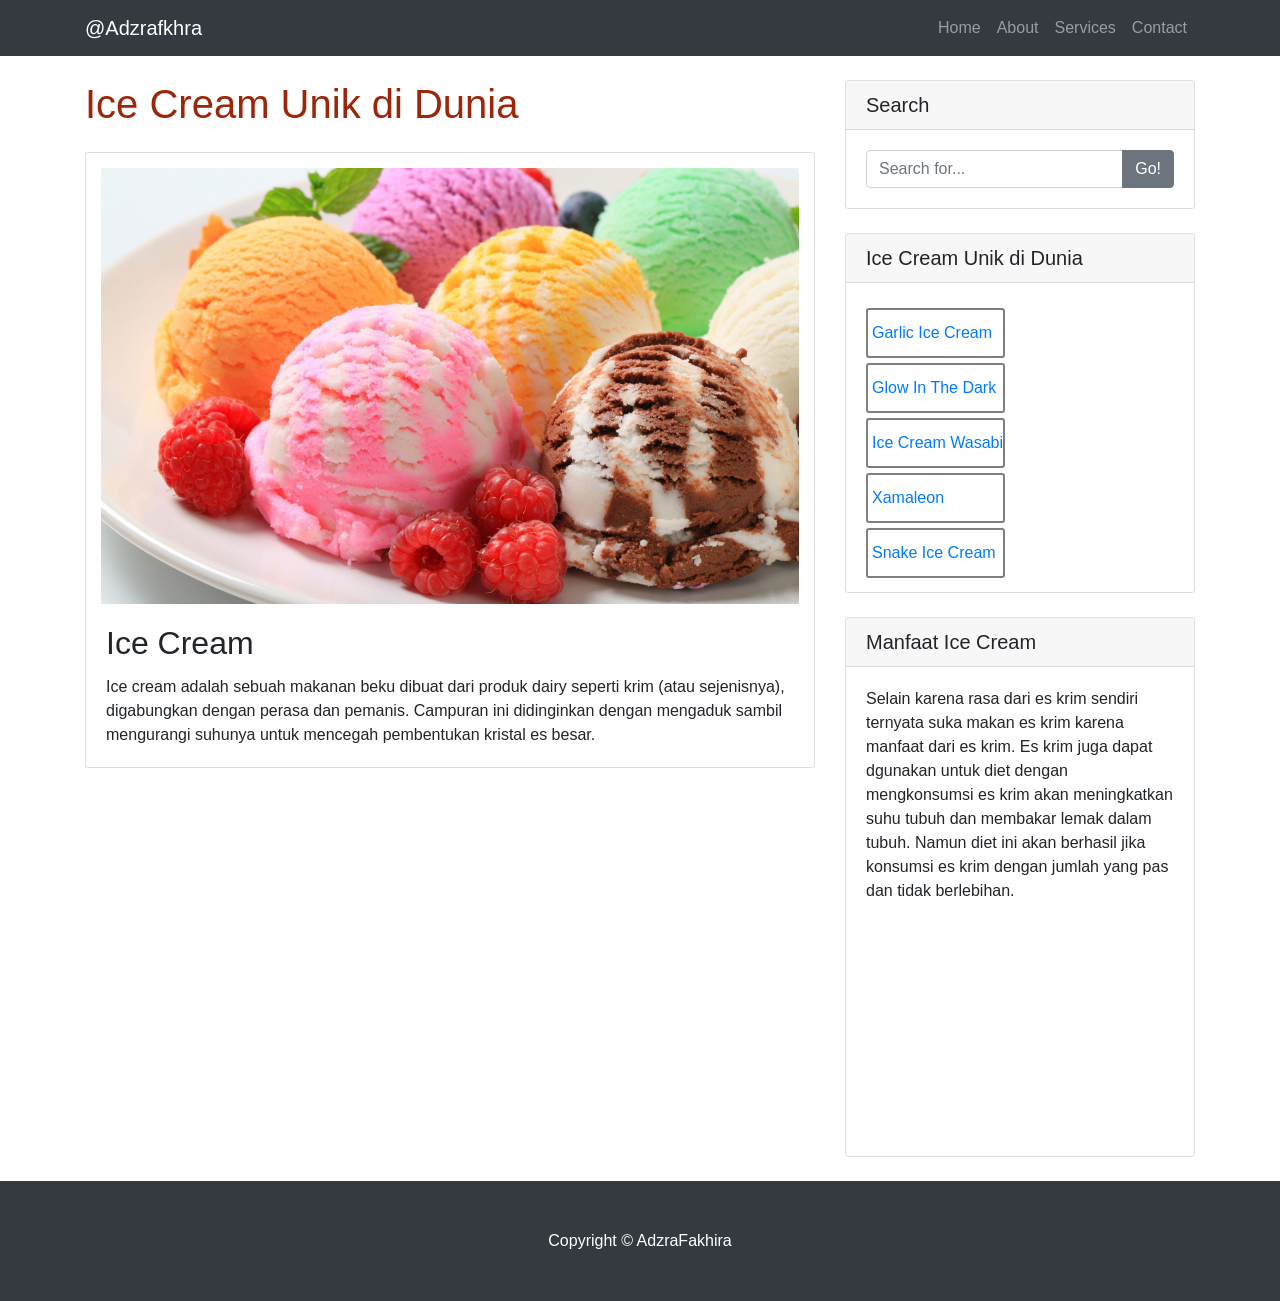
<file: views/about.html>
<!DOCTYPE html>
<html lang="en">

<head>

  <meta charset="utf-8">
  <meta name="viewport" content="width=device-width, initial-scale=1, shrink-to-fit=no">
  <meta name="description" content="">
  <meta name="author" content="">

  <title>About - Adzra Fakhira</title>

  <!-- Bootstrap core CSS -->
  <link href="vendor/bootstrap/css/bootstrap.min.css" rel="stylesheet">

  <!-- Custom styles for this template -->
  <link href="css/blog-home.css" rel="stylesheet">

</head>

<body>

  <!-- Navigation -->
  <nav class="navbar navbar-expand-lg navbar-dark bg-dark fixed-top">
    <div class="container">
      <a class="navbar-brand" href="#">@Adzrafkhra</a>
      <button class="navbar-toggler" type="button" data-toggle="collapse" data-target="#navbarResponsive" aria-controls="navbarResponsive" aria-expanded="false" aria-label="Toggle navigation">
        <span class="navbar-toggler-icon"></span>
      </button>
      <div class="collapse navbar-collapse" id="navbarResponsive">
        <ul class="navbar-nav ml-auto">
          <li class="nav-item">
            <a class="nav-link" href="index.html">Home
              <span class="sr-only">(current)</span>
            </a>
          </li>
          <li class="nav-item">
            <a class="nav-link" href="about.html">About</a>
          </li>
          <li class="nav-item">
            <a class="nav-link" href="service.html">Services</a>
          </li>
          <li class="nav-item">
            <a class="nav-link" href="contact.html">Contact</a>
          </li>
        </ul>
      </div>
    </div>
  </nav>

  <!-- Page Content -->
  <div class="container">

    <div class="row">

      <!-- Blog Entries Column -->
      <div class="col-md-8">

        <h1 class="my-4" style="color: rgb(155, 38, 9)" >Ice Cream Unik di Dunia</h1>
        


<!-- Blog Post -->
        <div class="card mb-4">
          <img style="width: 96%; margin-left: 2%; margin-top: 2%;" class="card-img-top" src="icecream.jpg" alt="Card image cap">
          <div class="card-body">
            <h2 class="card-title">Ice Cream</h2>
            <p class="card-text">Ice cream adalah sebuah makanan beku dibuat dari produk dairy seperti krim (atau sejenisnya), digabungkan dengan perasa dan pemanis. Campuran ini didinginkan dengan mengaduk sambil mengurangi suhunya untuk mencegah pembentukan kristal es besar.</p>
            
          </div>
        </div>

       </div>

      <!-- Sidebar Widgets Column -->
      <div class="col-md-4">

        <!-- Search Widget -->
        <div class="card my-4" >
          <h5 class="card-header">Search</h5>
          <div class="card-body">
            <div class="input-group">
              <input type="text" class="form-control" placeholder="Search for...">
              <span class="input-group-append">
                <button class="btn btn-secondary" type="button">Go!</button>
              </span>
            </div>
          </div>
        </div>

        <!-- Categories Widget -->
        <div class="card my-4"  style="height: 360px";>
          <h5 class="card-header">Ice Cream Unik di Dunia</h5>
          <div class="card-body">
            <div class="row">
              <div class="col-lg-6">
                <ul class="list-unstyled mb-0">
                  <li>
                    <a href="#">Garlic Ice Cream</a>
                  </li>
                  <li>
                    <a href="#"> Glow In The Dark</a>
                  </li>
                  <li>
                    <a href="#">Ice Cream Wasabi</a>
                 
                  <li>
                    <a href="#">Xamaleon</a>
                  </li>
                  <li>
                    <a href="#">Snake Ice Cream</a>
                  </li>
                 
                </ul>
              </div>
            </div>
          </div>
        </div>

        <!-- Side Widget -->
        <div class="card my-4" style="height: 540px">
          <h5 class="card-header">Manfaat Ice Cream</h5>
          <div class="card-body">
            <p>Selain karena rasa dari es krim sendiri ternyata suka makan es krim karena manfaat dari es krim. Es krim juga dapat dgunakan untuk diet dengan mengkonsumsi es krim akan meningkatkan suhu tubuh dan membakar lemak dalam tubuh. Namun diet ini akan berhasil jika konsumsi es krim dengan jumlah yang pas dan tidak berlebihan. </p>
          </div>
        </div>

      </div>

    </div>
    <!-- /.row -->

  </div>
  <!-- /.container -->

  <!-- Footer -->
  <footer class="py-5 bg-dark">
    <div class="container">
      <p class="m-0 text-center text-white">Copyright &copy; AdzraFakhira</p>
    </div>
    <!-- /.container -->
  </footer>

  <!-- Bootstrap core JavaScript -->
  <script src="vendor/jquery/jquery.min.js"></script>
  <script src="vendor/bootstrap/js/bootstrap.bundle.min.js"></script>

</body>

</html>
</file>
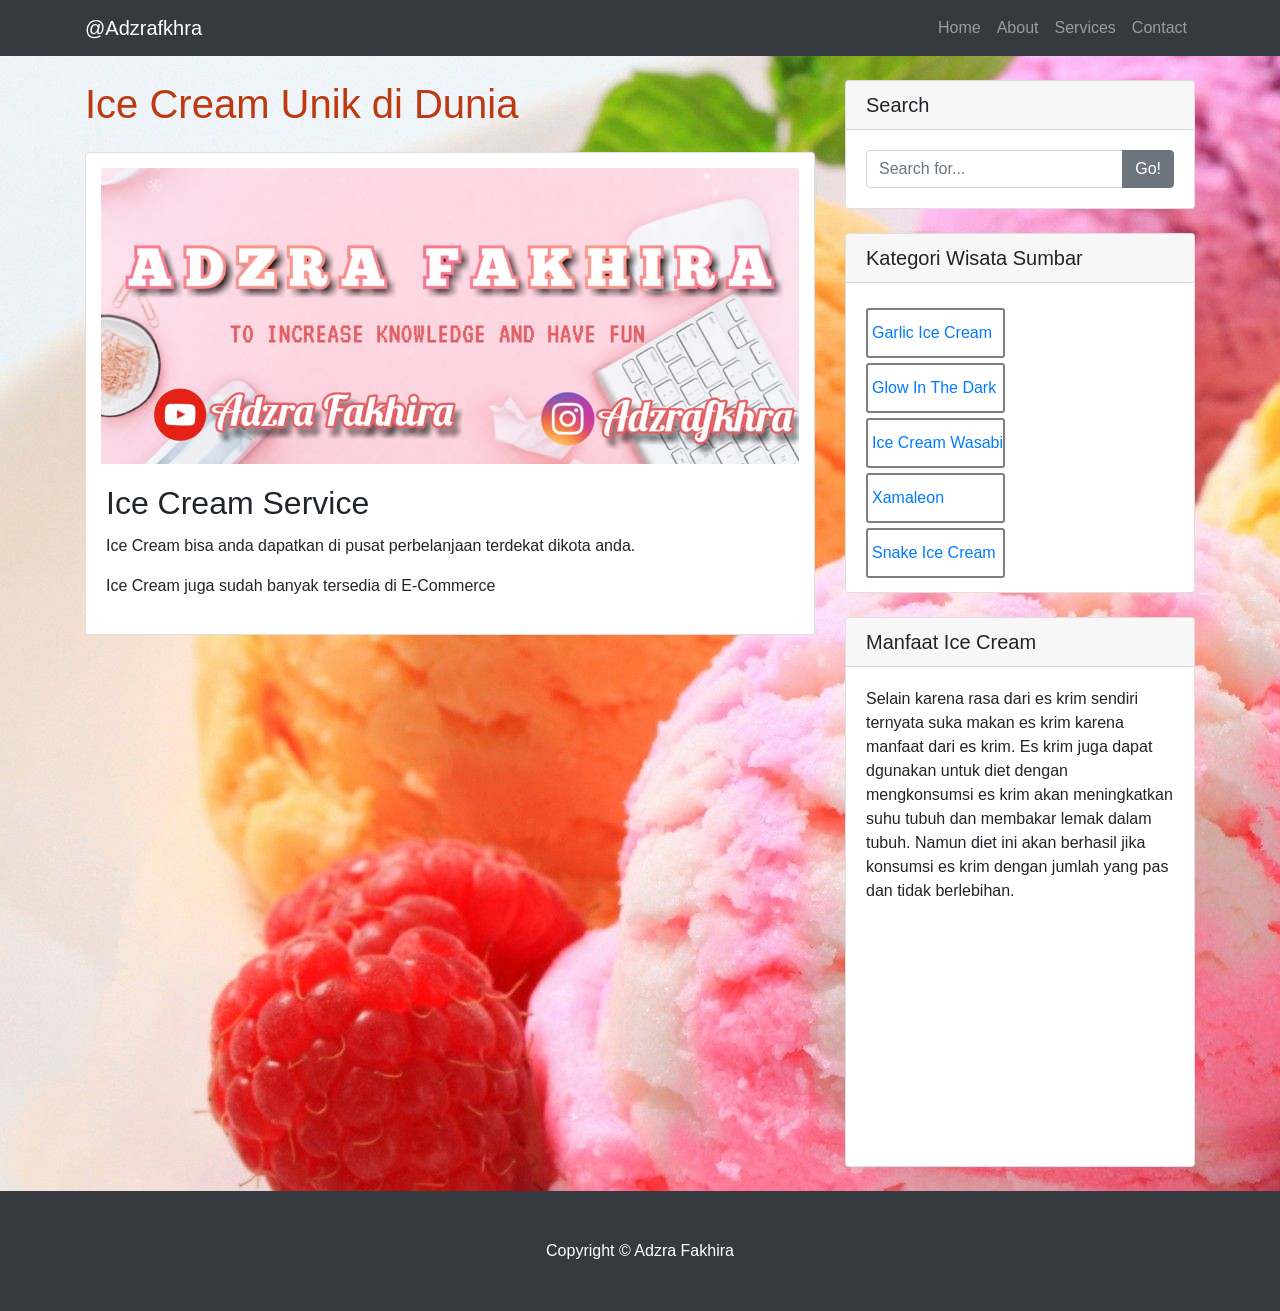
<file: views/service.html>
<!DOCTYPE html>
<html lang="en">

<head>

  <meta charset="utf-8">
  <meta name="viewport" content="width=device-width, initial-scale=1, shrink-to-fit=no">
  <meta name="description" content="">
  <meta name="author" content="">

  <title>Service - Adzra Fakhira</title>

  <!-- Bootstrap core CSS -->
  <link href="vendor/bootstrap/css/bootstrap.min.css" rel="stylesheet">

  <!-- Custom styles for this template -->
  <link href="css/blog-home.css" rel="stylesheet">

</head>

<body style="background-image: url(icecream.jpg)">

  <!-- Navigation -->
  <nav class="navbar navbar-expand-lg navbar-dark bg-dark fixed-top">
    <div class="container">
      <a class="navbar-brand" href="#">@Adzrafkhra</a>
      <button class="navbar-toggler" type="button" data-toggle="collapse" data-target="#navbarResponsive" aria-controls="navbarResponsive" aria-expanded="false" aria-label="Toggle navigation">
        <span class="navbar-toggler-icon"></span>
      </button>
      <div class="collapse navbar-collapse" id="navbarResponsive">
        <ul class="navbar-nav ml-auto">
          <li class="nav-item ">
            <a class="nav-link" href="index.html">Home
              <span class="sr-only">(current)</span>
            </a>
          </li>
          <li class="nav-item">
            <a class="nav-link" href="about.html">About</a>
          </li>
          <li class="nav-item">
            <a class="nav-link" href="service.html">Services</a>
          </li>
          <li class="nav-item">
            <a class="nav-link" href="contact.html">Contact</a>
          </li>
        </ul>
      </div>
    </div>
  </nav>

  <!-- Page Content -->
  <div class="container">

    <div class="row">

      <!-- Blog Entries Column -->
      <div class="col-md-8">

        <h1 class="my-4" style="color: rgb(190, 56, 16)" >Ice Cream Unik di Dunia</h1>
        


<!-- Blog Post -->
        <div class="card mb-4">
          <img style="width: 96%; margin-left: 2%; margin-top: 2%;" class="card-img-top" src="mylogo.jpeg" alt="Card image cap">
          <div class="card-body">
            <h2 class="card-title">Ice Cream Service</h2>
            <p class="card-text">Ice Cream bisa anda dapatkan di pusat perbelanjaan terdekat dikota anda.</p>

<p>Ice Cream juga sudah banyak tersedia di E-Commerce  </p>
          </div>
        </div>

      </div>

      <!-- Sidebar Widgets Column -->
      <div class="col-md-4">

        <!-- Search Widget -->
        <div class="card my-4" >
          <h5 class="card-header">Search</h5>
          <div class="card-body">
            <div class="input-group">
              <input type="text" class="form-control" placeholder="Search for...">
              <span class="input-group-append">
                <button class="btn btn-secondary" type="button">Go!</button>
              </span>
            </div>
          </div>
        </div>

        <!-- Categories Widget -->
        <div class="card my-4"  style="height: 360px";>
          <h5 class="card-header">Kategori Wisata Sumbar</h5>
          <div class="card-body">
            <div class="row">
              <div class="col-lg-6">
                <ul class="list-unstyled mb-0">
                  <li>
                    <a href="#">Garlic Ice Cream</a>
                  </li>
                  <li>
                    <a href="#">Glow In The Dark</a>
                  </li>
                  <li>
                    <a href="#"> Ice Cream Wasabi</a>
                 
                  <li>
                    <a href="#">Xamaleon </a>
                  </li>
                  <li>
                    <a href="#">Snake Ice Cream</a>
                  </li>
                </ul>
              </div>
            </div>
          </div>
        </div>

        <!-- Side Widget -->
        <div class="card my-4" style="height: 550px">
          <h5 class="card-header">Manfaat Ice Cream</h5>
          <div class="card-body">
            <p>Selain karena rasa dari es krim sendiri ternyata suka makan es krim karena manfaat dari es krim. Es krim juga dapat dgunakan untuk diet dengan mengkonsumsi es krim akan meningkatkan suhu tubuh dan membakar lemak dalam tubuh. Namun diet ini akan berhasil jika konsumsi es krim dengan jumlah yang pas dan tidak berlebihan.</p>

          </div>
        </div>

      </div>

    </div>
    <!-- /.row -->

  </div>
  <!-- /.container -->

  <!-- Footer -->
  <footer class="py-5 bg-dark">
    <div class="container">
      <p class="m-0 text-center text-white">Copyright &copy; Adzra Fakhira</p>
    </div>
    <!-- /.container -->
  </footer>

  <!-- Bootstrap core JavaScript -->
  <script src="vendor/jquery/jquery.min.js"></script>
  <script src="vendor/bootstrap/js/bootstrap.bundle.min.js"></script>

</body>

</html>
</file>
<file: views/css/blog-home.css>
/*!
 * Start Bootstrap - Blog Home (https://startbootstrap.com/template/blog-home)
 * Copyright 2013-2020 Start Bootstrap
 * Licensed under MIT (https://github.com/StartBootstrap/startbootstrap-blog-home/blob/master/LICENSE)
 */
body {
  padding-top: 56px;
}

.block{
	width: 100%;
	margin-bottom: 5px;
	overflow: auto;
}

.block-img{
	margin: auto;
	display: inline-block;
	width: 22%;
	height: 15vh;
	margin-left: 2%;
	margin-top: 2%;
}


.navbar {
	background-color: white;
}

#navbarResponsive a {
	transition-property: all;
	transition-duration: 0.2s;
}

#navbarResponsive a:hover {
	color: #00e6e6;
	text-shadow: 2px 2px 10px #d9f855, 2px -2px 10px #d9f855, -2px 2px 10px #d9f855, -2px -2px 10px #d9f855;
}

.carouselExampleControls {
	height: auto;
}

.card-footer {
	background-color: #e6fffa;
}

.author {
	color: black;
	letter-spacing: 1px;
	transition-property: all;
	transition-duration: 0.1s;
}

.author:hover {
	text-decoration: none;
	color: white;
	text-shadow: 1px 1px 4px black, 1px -1px 4px black, -1px 1px 4px black, -1px -1px 4px black;
}

.card-header {
	background-color: none;
}

.list-unstyled li {
	border: 2px solid rgba(0, 0, 0, 0.5);
	border-radius: 3px;
	margin: 5px auto;
	height: 50px;
	transition-property: all;
	transition-duration: 0.5s;
}

.list-unstyled li a {
	vertical-align: middle;
	line-height: 46px;
	padding-left: 4px;
	display: inline-block;
	width: 100%;
	text-decoration: none;
	transition-property: all;
	transition-duration: 0.5s;
}

.list-unstyled li:hover {
	border: 2px solid black;
}
</file>
